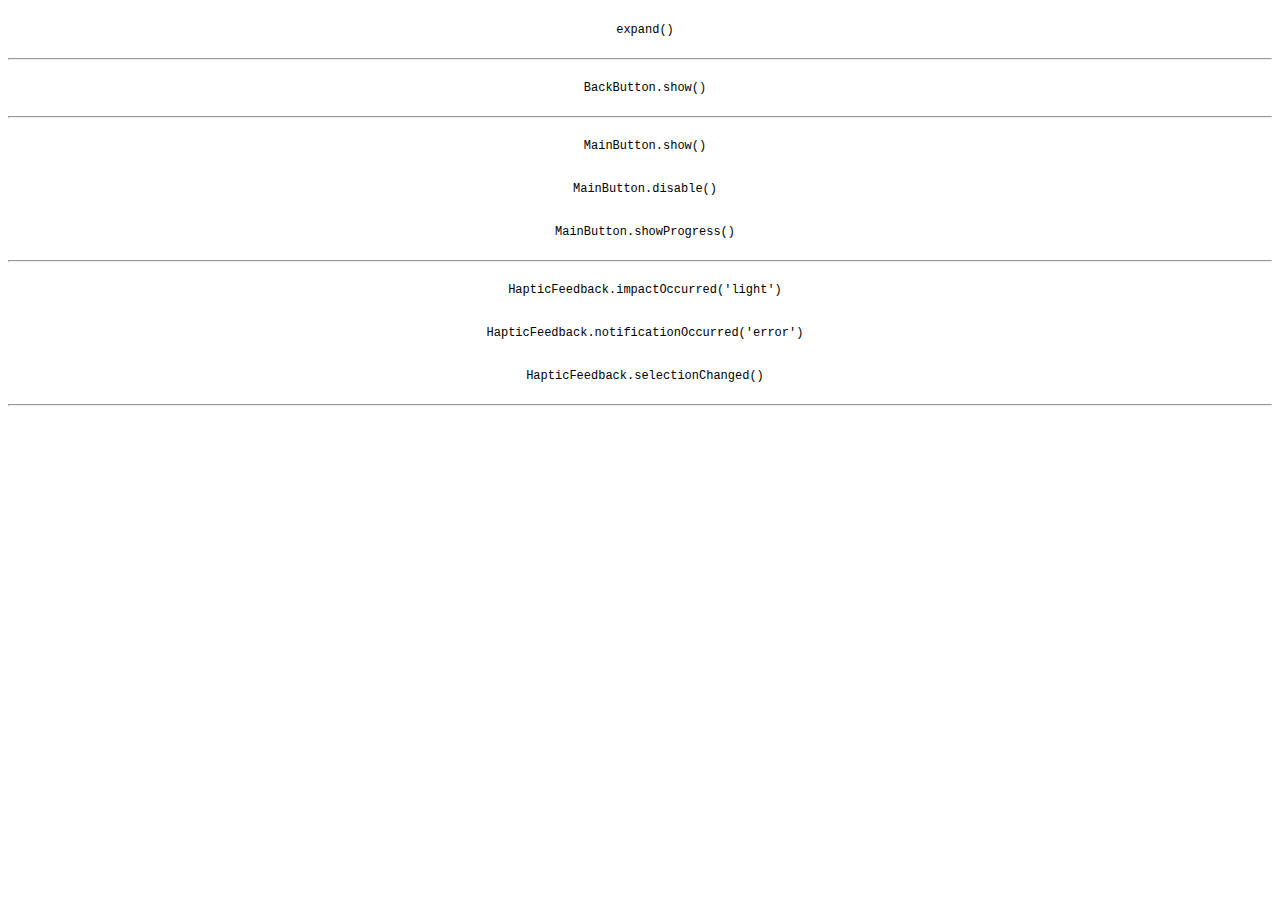
<file: _examples/webapps/site/index.html>
<!DOCTYPE html>
<html lang="en">

<head>
  <meta charset="UTF-8" />
  <meta http-equiv="X-UA-Compatible" content="IE=edge" />
  <meta name="viewport" content="width=device-width, initial-scale=1, maximum-scale=1" />
  <title>Telegram Web App</title>

  <script src="https://telegram.org/js/telegram-web-app.js"></script>
  <link rel="stylesheet" href="main.css" />
</head>

<body>
  <button id="expand"><code>expand()</code></button>
  <hr />
  <button id="backbutton"><code>BackButton.show()</code></button>
  <hr />
  <button id="mainbutton"><code>MainButton.show()</code></button>
  <button id="mainbutton-state"><code>MainButton.disable()</code></button>
  <button id="mainbutton-progress">
    <code>MainButton.showProgress()</code>
  </button>
  <hr />
  <button id="hapticfeedback-impact">
    <code>HapticFeedback.impactOccurred('<span>light</span>')</code>
  </button>
  <button id="hapticfeedback-notification">
    <code>HapticFeedback.notificationOccurred('<span>error</span>')</code>
  </button>
  <button id="hapticfeedback-selection">
    <code>HapticFeedback.selectionChanged()</code>
  </button>
  <hr />
  <script src="main.js"></script>
</body>

</html>
</file>
<file: _examples/webapps/site/main.css>
body {
  --default-font: -apple-system, BlinkMacSystemFont, "Segoe UI", Roboto,
    Helvetica, Arial, sans-serif, "Apple Color Emoji", "Segoe UI Emoji",
    "Segoe UI Symbol";

  font-family: var(--default-font);
  font-size: 13px;
  line-height: 16px;

  color-scheme: var(--tg-color-scheme);

  color: var(--tg-theme-text-color);
  background-color: var(--tg-theme-bg-color);
}

button {
  background-color: var(--tg-theme-button-color);
  color: var(--tg-theme-button-text-color);
  border: none;
  padding: 9px 26px;
  font-size: 12px;
  width: 100%;
  border-radius: 10px;
  margin: 5px;
}
</file>
